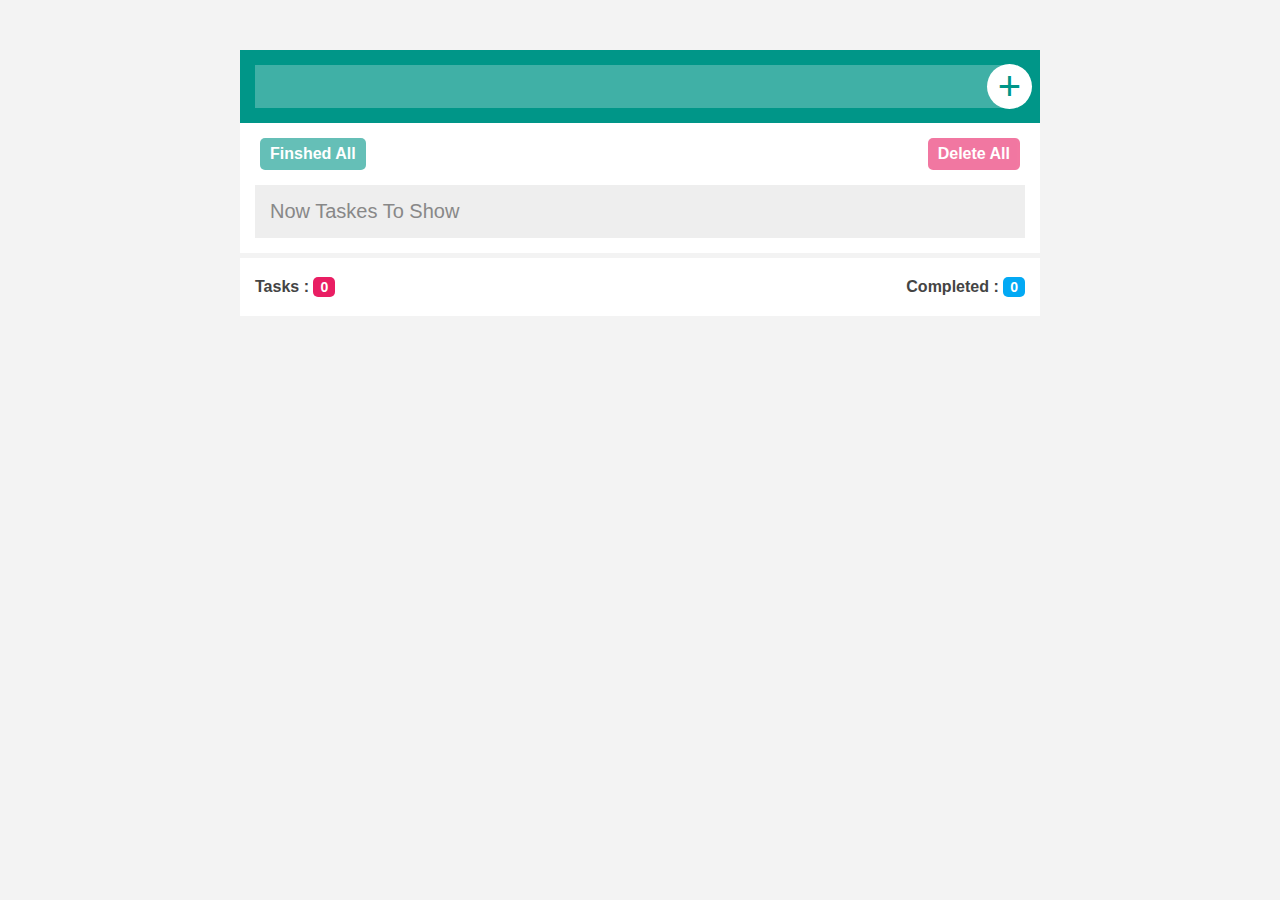
<file: index.html>
<!DOCTYPE html>
<html>
    <head>
		<meta charset="utf-8">
		<meta name="descreption" content="ahmed kamal ahmed hsan hmed">
		<title>ToDo List</title>
		<style></style>
		<link rel="stylesheet" href="To-Do-list.css">
    </head>
    <body>
        <div class="contener">
            <header>
                <input type="text">
                <span>+</span>
            </header>
            <article>
                <span class="finshed-all"> finshed all</span>
                <span class="delete-all">delete all</span>
                <div class="clear"></div>
                
                <div class="no-tasks">now taskes to show</div>
                
                <!--                 
                <div class="task finshed">taske one<span class="delete">delete</span></div>
                <div class="task">taske tow<span class="delete">delete</span></div>
                -->
            </article>
            <footer>
                <div class="task-number">tasks : <span>0</span></div>
                <div class="task-complet">completed : <span>0</span></div>
            </footer>
        </div>
    
        <script src="To-Do-list.js"></script>
    </body>
</html>
</file>
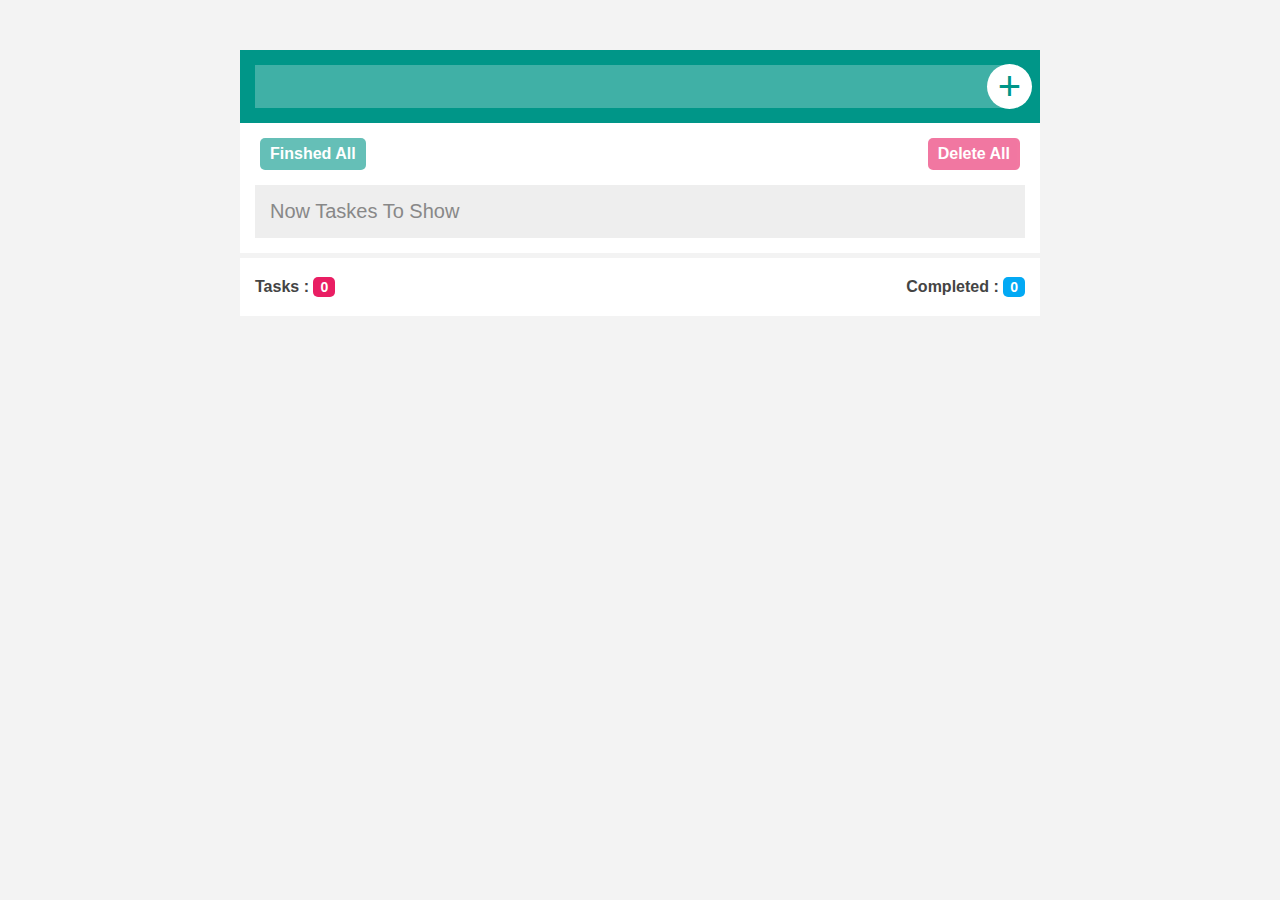
<file: To-Do-list.html>
<!DOCTYPE html>
<html>
    <head>
		<meta charset="utf-8">
		<meta name="descreption" content="ahmed kamal ahmed hsan hmed">
		<title>ToDo List</title>
		<style></style>
		<link rel="stylesheet" href="To-Do-list.css">
    </head>
    <body>
        <div class="contener">
            <header>
                <input type="text">
                <span>+</span>
            </header>
            <article>
                <span class="finshed-all"> finshed all</span>
                <span class="delete-all">delete all</span>
                <div class="clear"></div>
                
                <div class="no-tasks">now taskes to show</div>
                
                <!--                 
                <div class="task finshed">taske one<span class="delete">delete</span></div>
                <div class="task">taske tow<span class="delete">delete</span></div>
                -->
            </article>
            <footer>
                <div class="task-number">tasks : <span>0</span></div>
                <div class="task-complet">completed : <span>0</span></div>
            </footer>
        </div>
    
        <script src="To-Do-list.js"></script>
    </body>
</html>
</file>
<file: To-Do-list.css>
* {
    margin:0px;
    padding:0px;
    box-sizing:border-box
}

body {
    font-family:Arial, Tahoma;
    background:#f3f3f3;
    display:flex;
    justify-content:center
}

.contener {
    width:800px;
    margin-top:50px;
    
}

.clear {clear: both;}

/*    start Add taskes ==> header   */

.contener header {
    padding:15px;
    background-color:#009688;
    position:relative;
}

.contener header input {
    padding:10px 15px;
    width:98%;
    border:none;
    background:rgba(255, 255, 255, .25);
    color:#fff;
    font-size:20px
}

.contener header input:focus {outline:none}

.contener header span {
    position:absolute;
    top:14px;
    right:8px;
    border-radius:50%;
    width:45px;
    height:45px;
    background-color:#fff;
    color:#009688;
    display:flex;
    justify-content:center;
    align-items:center;
    font-size:40px;
    cursor:pointer
}

/*    start taskes item ==> Article   */

.contener article {
    background:#fff;
    padding:15px
}

.contener article span.finshed-all,
.contener article span.delete-all {
    font-weight:bold;
    padding:7px 10px;
    border-radius:5px;
    color:#fff;
    text-transform:capitalize;
    cursor:pointer;
    margin-bottom:15px;
    opacity:.6
}

.contener article span.finshed-all {background-color:#009688;float:left;margin-left:5px}
.contener article span.delete-all {background-color:#E91E63;float:right;margin-right:5px}

.contener article div.no-tasks,
.contener article div.task{
    padding:15px;
    background:#eee;
    margin-bottom:10px;
    font-size:20px;
}

.contener article div.no-tasks {color:#888;text-transform:capitalize;}

.contener article div:last-child{margin:auto}

.contener article div.task.finshed {text-decoration:line-through}

.contener article div.task span.delete {
    float:right;
    font-size:14px;
    font-weight:bold;
    padding:7px 10px;
    border-radius:5px;
    background-color:#E91E63;
    color:#fff;
    text-transform:capitalize;
    cursor:pointer
}

/*    start stats taskes ==> footer   */

footer {
    display:flex;
    padding:20px 15px;
    text-transform:capitalize;
    font-weight:bold;
    color:#444;
    background:#fff;
    margin-bottom:20px;
    margin-top:5px
}

footer div.task-number {
    width:50%
}

footer div.task-complet {
    width:50%;
    text-align:right
}

footer div.task-number span,
footer div.task-complet span {
    padding:2px 7px;
    border-radius:5px;
    font-size:14px;
    color:#fff
}

footer div.task-number span {background:#E91E63}
footer div.task-complet span {background:#03A9f4}
</file>
